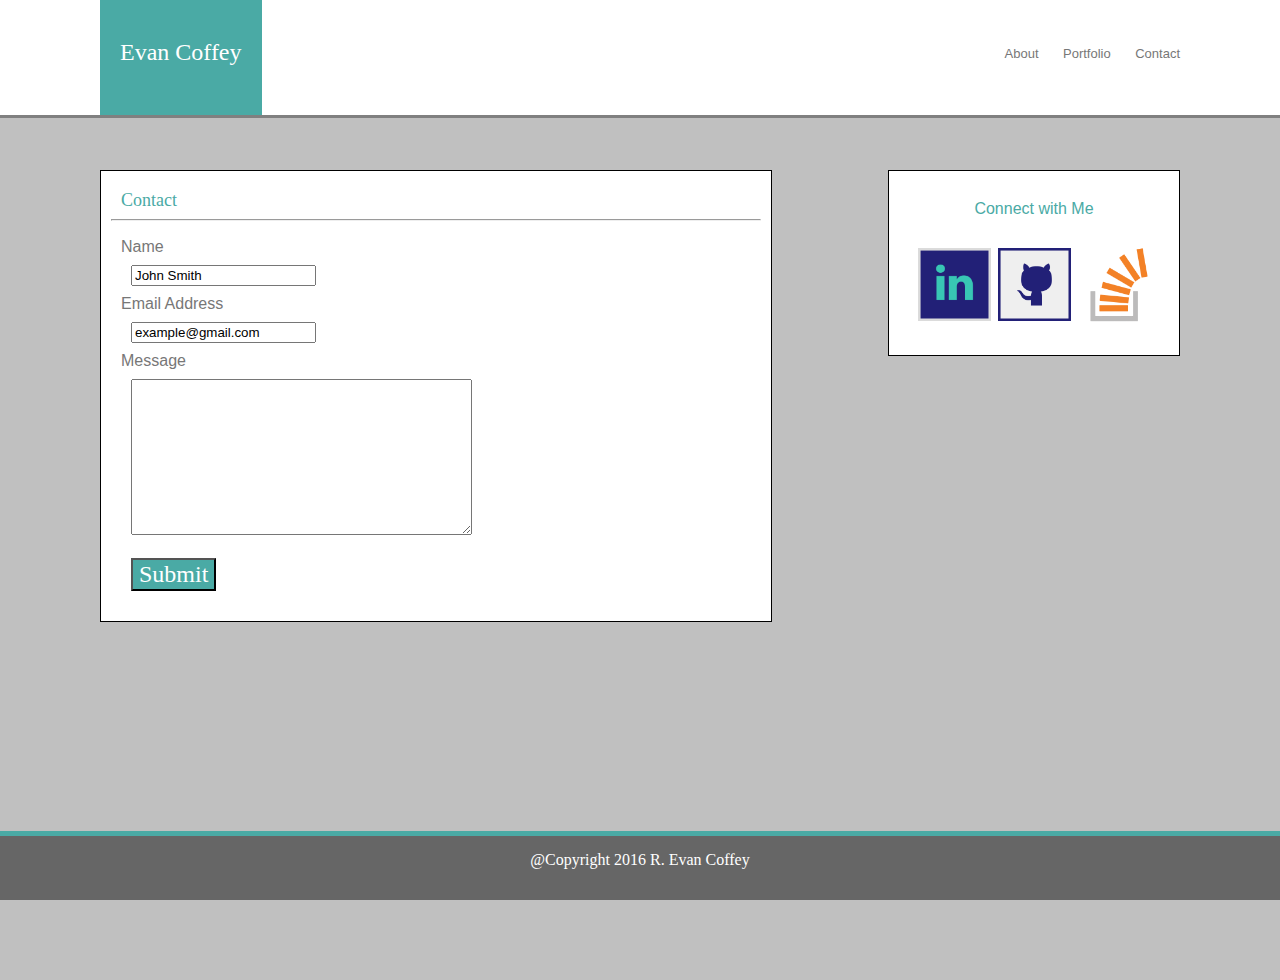
<file: contact.html>
<!DOCTYPE html>
<html>
<head>
	<title>Contact</title>
	<link rel="stylesheet" type="text/css" href="assets/css/reset.css">
	<link rel="stylesheet" type="text/css" href="assets/css/style.css">
	<meta name="viewport" content="width=device-width, initial-scale=1.0">
</head>
<body>

	<!--Sets style of entire content area-->
	<div id="entireContentArea">

		<!--Navigation bar-->
		<div id="navBar">

			<!--Name, to the left of the navBar-->
			<div id="myName">Evan Coffey</div>

			<!--Links, to the right of the navBar-->
			<div id="navigationBar">

				<a href="index.html" style="font-size: small; text-decoration: none; font-family: 'Arial', 'Helvetica Neue', Helvetica, sans-serif; color: #777777;">About</a>
				<a href="portfolio.html" style="padding-left: 20px; text-decoration: none; font-size: small; font-family: 'Arial', 'Helvetica Neue', Helvetica, sans-serif; color: #777777;">Portfolio</a>
				<a href="contact.html" style="padding-left: 20px; text-decoration: none; font-size: small; font-family: 'Arial', 'Helvetica Neue', Helvetica, sans-serif; color: #777777;">Contact</a>

			</div>

		</div>

		<div style="clear: both;"></div>

		<!--Sets style of the main section-->
		<div id="mainSection">

			<h1>Contact</h1>

			<hr>

			<!--Name, Email, and Message forms, plus a submit button-->
			<form action="demo_form.asp" style="padding: 10px;"> Name <br><input type="text" name="Name" value="John Smith"><br>Email Address <br><input type="text" name="Email Address" value="example@gmail.com"><br>Message <br><textarea rows="10" cols="40"></textarea><br><input type="submit" value="Submit" style="background-color: #4aaaa5; color: white; font-family: 'Georgia', Times, Times New Roman, serif; font-size: x-large;">
			</form>

		</div>

		<!--"Connect with me!" with links-->
		<div id="sideBar">

			<p style="margin-bottom: 30px;"><strong>Connect with Me</strong></p>
			
			<a href="https://www.linkedin.com/in/evan-coffey-6288227b"><img src="assets/images/socialMediaIcons/linkedin.png" align="middle" height="75px" width="auto" alt="LinkedIn"></a>

			<a href="https://github.com/molander86"><img src="assets/images/socialMediaIcons/github.png" align="middle" height="75px" width="auto" alt="Github"></a>
			
			<a href="http://stackoverflow.com/users/6939169/revancof"><img src="assets/images/socialMediaIcons/stackoverflow.png" align="middle" height="75px" width="auto" alt="StackOverflow"></a>

		</div>

	</div>

	<div id="footer"><br>@Copyright 2016 R. Evan Coffey</div>
	
</body>
</html>
</file>
<file: assets/css/style.css>
#navBar {
	margin: 0 auto -4em;
	font-family: 'Arial', 'Helvetica Neue', Helvetica, sans-serif;
	color: #777777;
	background-color: white;
	height: 115px;
	border-bottom: 3px solid grey;
	}

#navigationBar {
	float: right;
	height: 75px;
	padding-top: 45px;
	margin-right: 100px;	
	}

#myName {
	float: left;
	background-color: #4aaaa5;
	border-color: #cccccc;
	color: white;
	font-family: 'Georgia', Times, Times New Roman, serif;
	font-size: x-large;
	height: 75px;
	padding-top: 40px;
	padding-left: 20px;
	padding-right: 20px;
	margin-left: 100px;
	}

#profilePic {
	float: left;
	margin: 30px;
}

#entireContentArea {
	height: 100%;
	margin: 0 auto -4em;
	background-color: silver;
	color: #777777;
	margin-bottom: 4em;
	width: 100%;
	}

#mainSection {
	width: 650px;
	border: 1px solid black;
	background-color: #ffffff;
	float: left;
	font-family: 'Arial', 'Helvetica Neue', Helvetica, sans-serif;
	color: #777777;
	padding: 10px;
	margin-top: 50px; 
	margin-left: 100px;
	margin-bottom: 200px;
	}

#sideBar {
	width: 270px;
	border: 1px solid black;
	background-color: #ffffff;
	float: right;
	font-family: 'Arial', 'Helvetica Neue', Helvetica, sans-serif;
	color: #4aaaa5;
	text-align: center;
	padding-top: 30px;
	padding-bottom: 30px;
	padding-right: 10px;
	padding-left: 10px;
	margin-top: 50px; 
	margin-right: 100px;
	}

#footer {
	height: 4em;
	background-color: #666666;
	text-align: center;
	color: white;
	border-top: 5px solid #4aaaa5;
	position: fixed;
	bottom:0;
	width: 100%;
	}

.textOverImg{
	width: 250px;
	height: 50px;
	background-color: #4aaaa5;
	color: white;
	font-family: 'Georgia', Times, Times New Roman, serif;
	font-size: large;
	text-align: center;
	position: absolute;
	bottom: 20px;
	left: 0;
}

.portfolioItem{
	position: relative;
	display: inline-block;
}



h1 {background-color: #ffffff;
	border-color: #cccccc;
	color: #4aaaa5;
	font-family: 'Georgia', Times, Times New Roman, serif;
	margin: 10px;
	font-size: large;
	}

input{margin: 10px;}

textarea{margin: 10px;}

html, body {
	height: 100%;
	margin-bottom: 5em;
	background-color: silver;
	}

@media screen and (max-width: 980px) {

	#mainSection {display: block;
	width: 350px;}

	#profilePic {float: none;}
}

@media screen and (max-width: 768px) {

	#mainSection {
	width: 80%;
	float: none;
	margin-left: 10%;
	margin-right: 10%;
	margin-bottom: 50px;
	}

	#sideBar {
	width: 80%;
	float: none;
	margin-left: 10%;
	margin-right: 10%;
	margin-bottom: 200px;
	}

	#profilePic {float: left;}
}

@media screen and (max-width: 640px) {

	#navBar {
	margin: 0;
	height: 200px;
	border-bottom: 3px solid grey;
	}

	#navigationBar {
	float: none;
	height: 75px;
	padding-top: 0px;
	margin-right: 0px;
	margin-top: 30px;
	text-align: center;
	}

	#myName {
	float: none;
	height: 75px;
	margin-left: 0px;
	text-align: center;
	}
}
</file>
